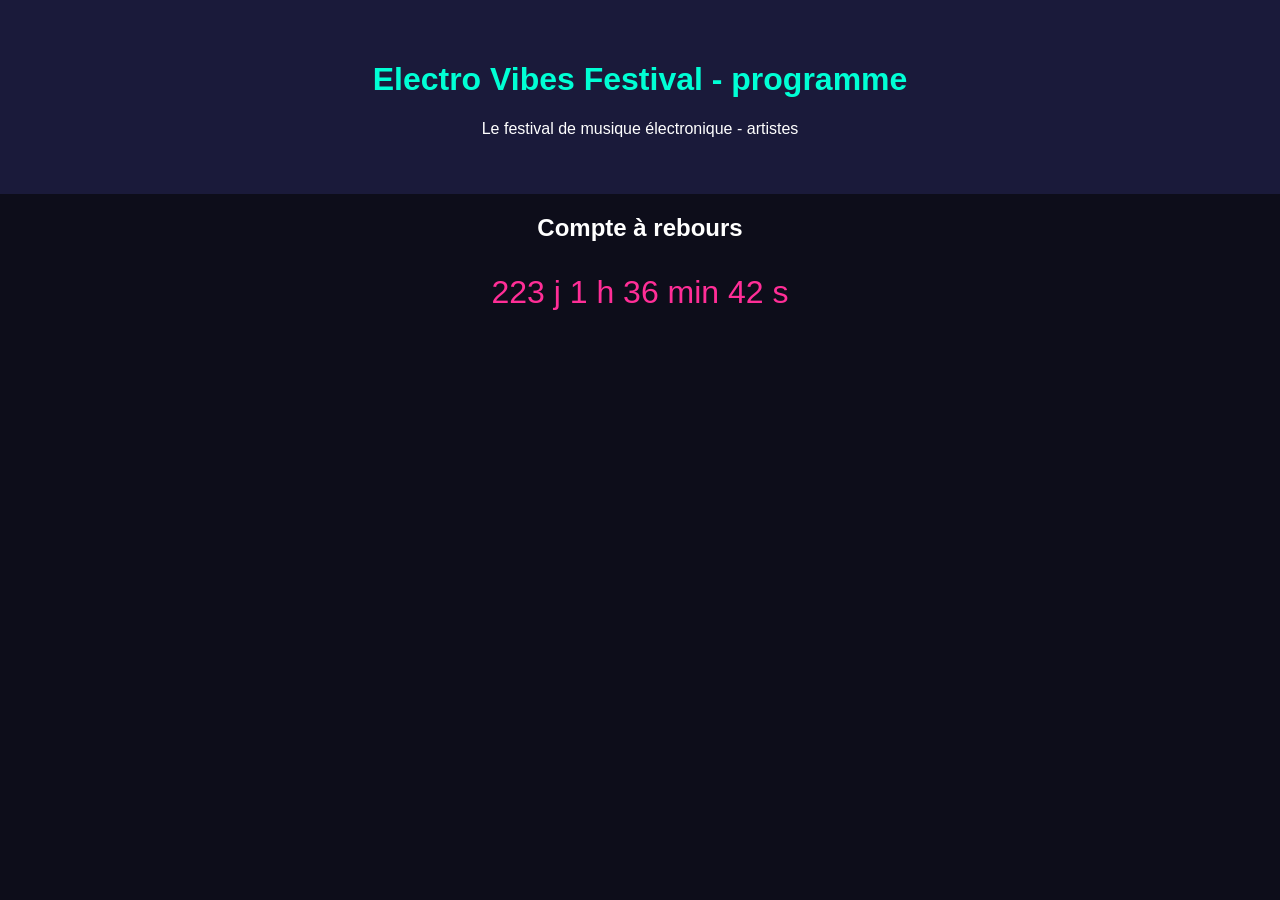
<file: index.html>
<!DOCTYPE html>
<html lang="fr">
<head>
  <meta charset="UTF-8">
  <meta name="viewport" content="width=device-width, initial-scale=1.0">
  <title>Electro Vibes Festival</title>
  <link rel="stylesheet" href="style.css">
</head>
<body>
  <header>
    <h1>Electro Vibes Festival - programme</h1>
    <p>Le festival de musique électronique - artistes</p>
  </header>
  <main>
    <h2>Compte à rebours</h2>
    <p id="countdown"></p>
  </main>
  <script src="script.js"></script>
</body>
</html>
</file>
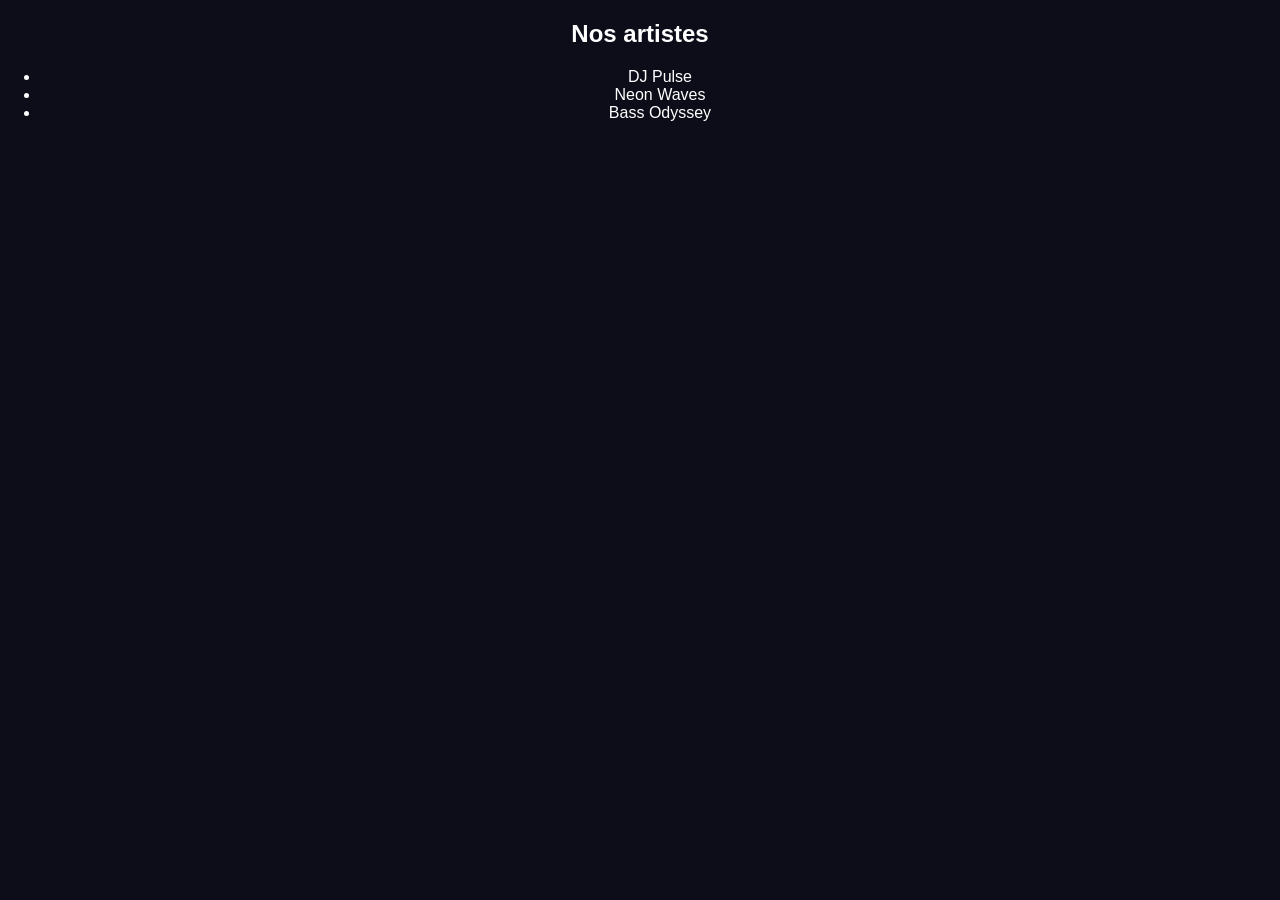
<file: artistes.html>
<!DOCTYPE html>
<html lang="fr">
<head>
  <meta charset="UTF-8">
  <title>Artistes</title>
  <link rel="stylesheet" href="style.css">
</head>
<body>
  <h2>Nos artistes</h2>
  <ul>
    <li>DJ Pulse</li>
    <li>Neon Waves</li>
    <li>Bass Odyssey</li>
  </ul>
</body>
</html>
</file>
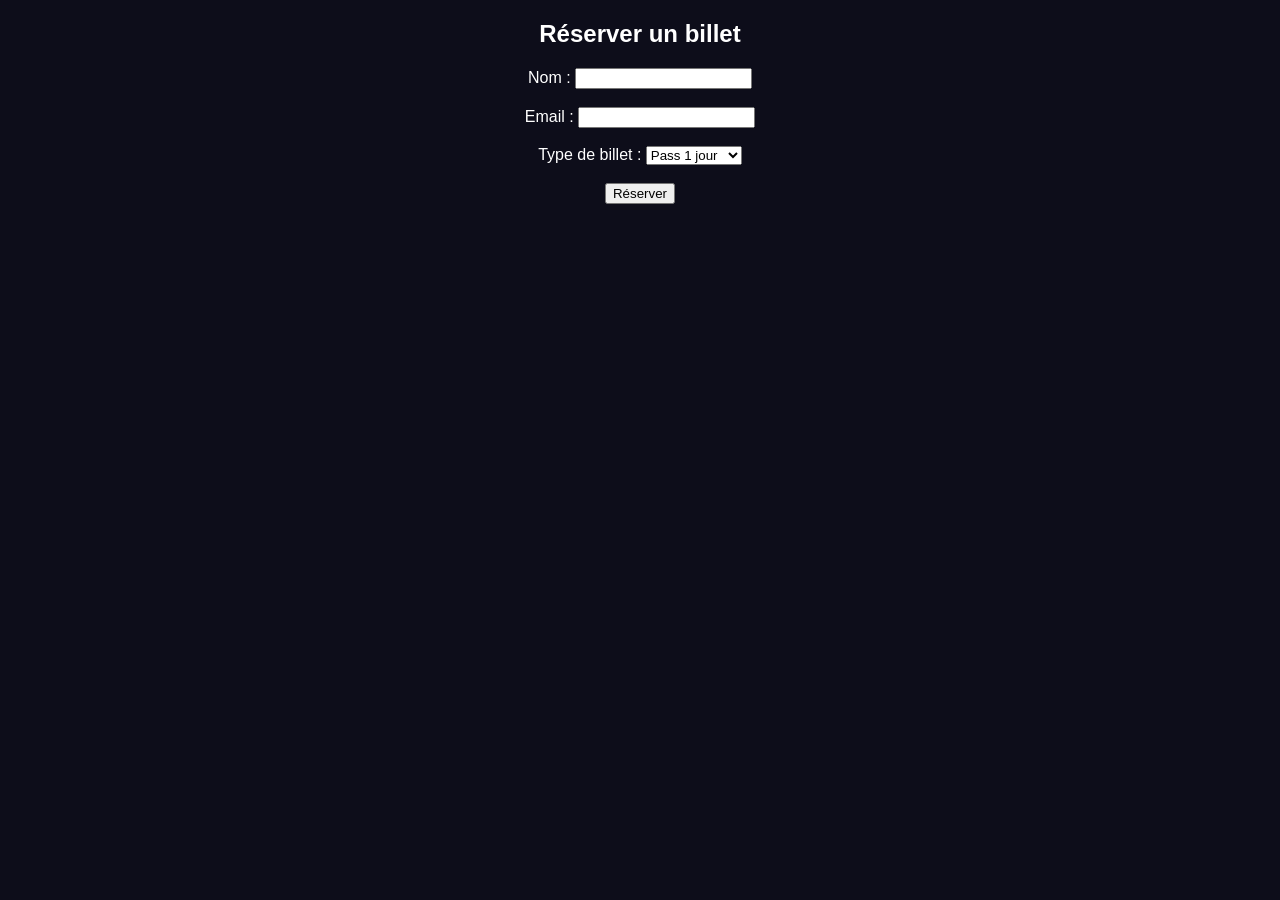
<file: billetterie.html>
<!DOCTYPE html>
<html lang="fr">
<head>
  <meta charset="UTF-8">
  <title>Billetterie</title>
  <link rel="stylesheet" href="style.css">
</head>
<body>
  <h2>Réserver un billet</h2>
  <form>
    <label>Nom : <input type="text" name="nom" required></label><br><br>
    <label>Email : <input type="email" name="email" required></label><br><br>
    <label>Type de billet :
      <select name="type">
        <option>Pass 1 jour</option>
        <option>Pass 3 jours</option>
        <option>VIP</option>
      </select>
    </label><br><br>
    <button type="submit">Réserver</button>
  </form>
</body>
</html>
</file>
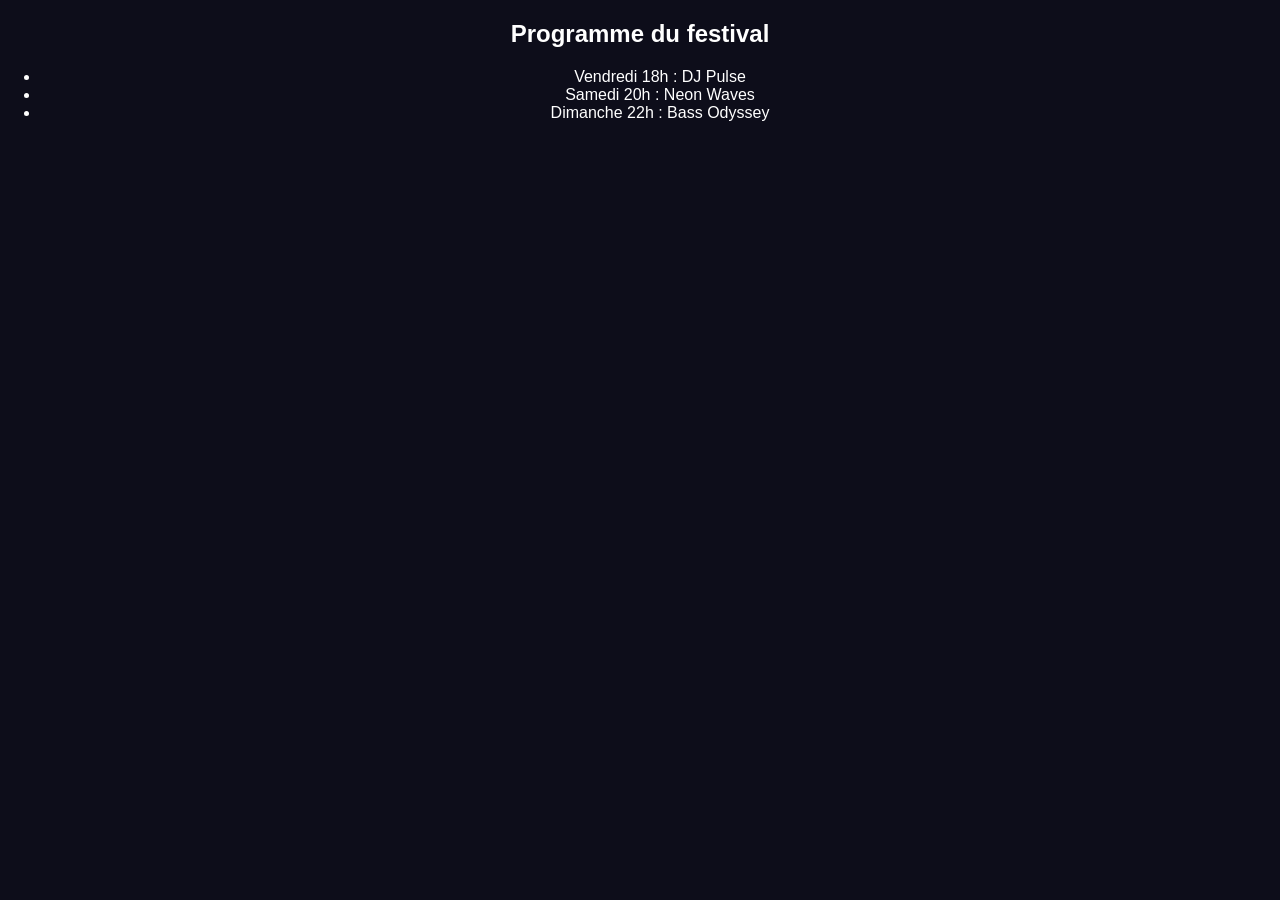
<file: programme.html>
<!DOCTYPE html>
<html lang="fr">
<head>
  <meta charset="UTF-8">
  <title>Programme</title>
  <link rel="stylesheet" href="style.css">
</head>
<body>
  <h2>Programme du festival</h2>
  <ul>
    <li>Vendredi 18h : DJ Pulse</li>
    <li>Samedi 20h : Neon Waves</li>
    <li>Dimanche 22h : Bass Odyssey</li>
  </ul>
</body>
</html>
</file>
<file: style.css>
body {
  margin: 0;
  font-family: Arial, sans-serif;
  background: #0d0d1a;
  color: #ffffff;
  text-align: center;
}
header {
  padding: 40px 20px;
  background: #1a1a3a;
}
h1 { color: #00ffd5; }
#countdown { font-size: 2rem; color: #ff2e97; }
</file>
